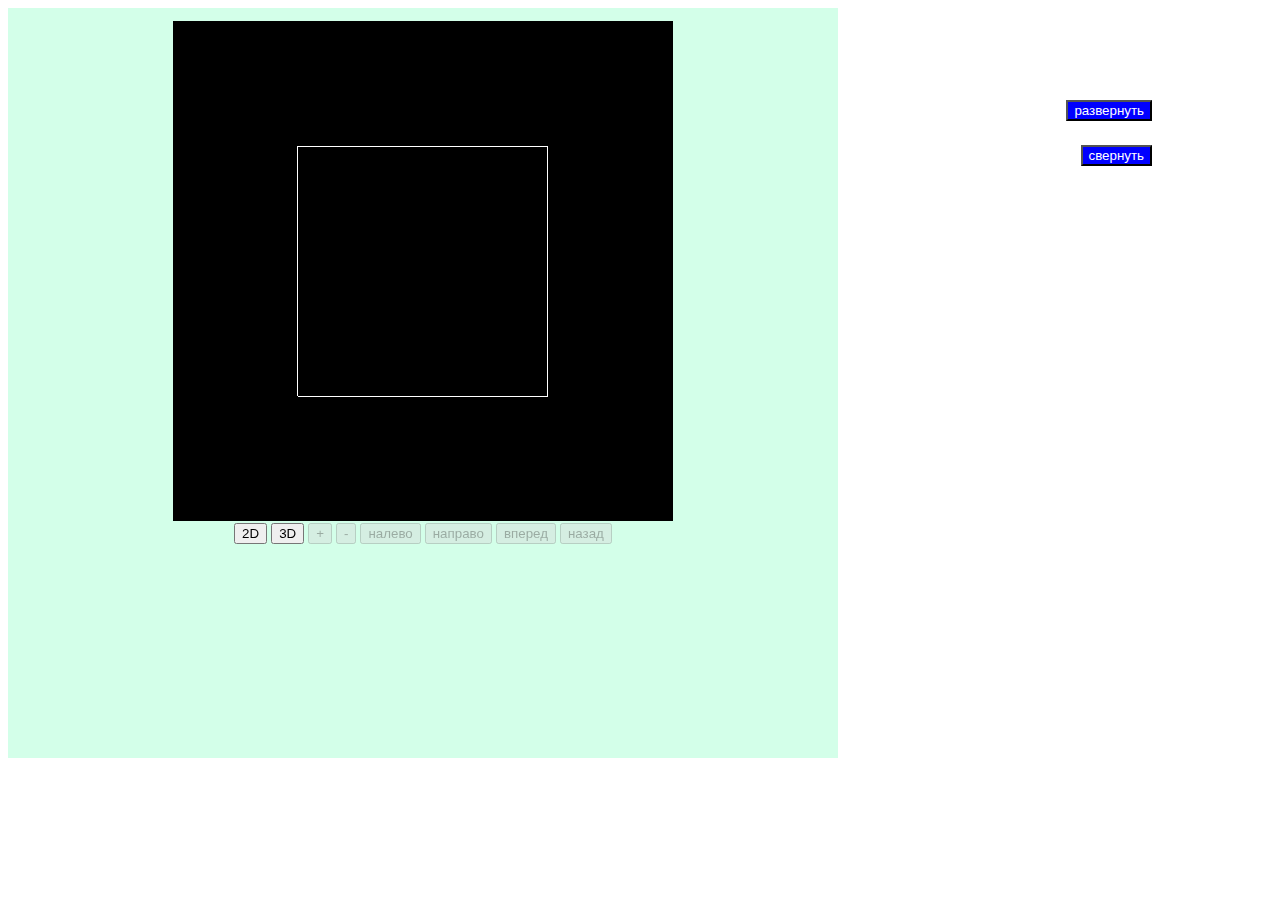
<file: index.html>
<!DOCTYPE html>
<html lang="en">
<head>
    <meta charset="UTF-8">
    <meta name="viewport" content="width=device-width, initial-scale=1.0">
    <meta http-equiv="content-type" content="text/html; charset=ISO-8859-1">

    <link rel="stylesheet" href="./style/css/style.css">
    <title>Редактор</title>
</head>
<body>  
    <div class="editor">
        <div class="editor__functions">
        </div>
        <div class="editor__interact">
            <canvas id="canvas"></canvas>
        </div>
        <div class="editor__buttons">
            <button onclick="set2D();">2D</button>
            <button onclick="set3D();">3D</button>
            <button onclick="zoomIn();">+</button>
            <button onclick="zoomOut();">-</button>
            <button onclick="turnLeft();">налево</button>
            <button onclick="turnRight();">направо</button>
            <button onclick="moveForward();">вперед</button>
            <button onclick="moveBackward();">назад</button>
        </div>
        <div class="editor__values">
        </div>
        <button style="position: fixed; top:10%; right:10%; background-color:blue; color:white;" onclick="makeBig();">развернуть</button>
        <button style="position: fixed; top:15%; right:10%; background-color:blue; color:white;" onclick="makeSmall();">свернуть</button>
    </div>
    <script src="./src/gl-matrix.js"></script>
    <script src="./src/view.js"></script>
</body>
</html>
</file>
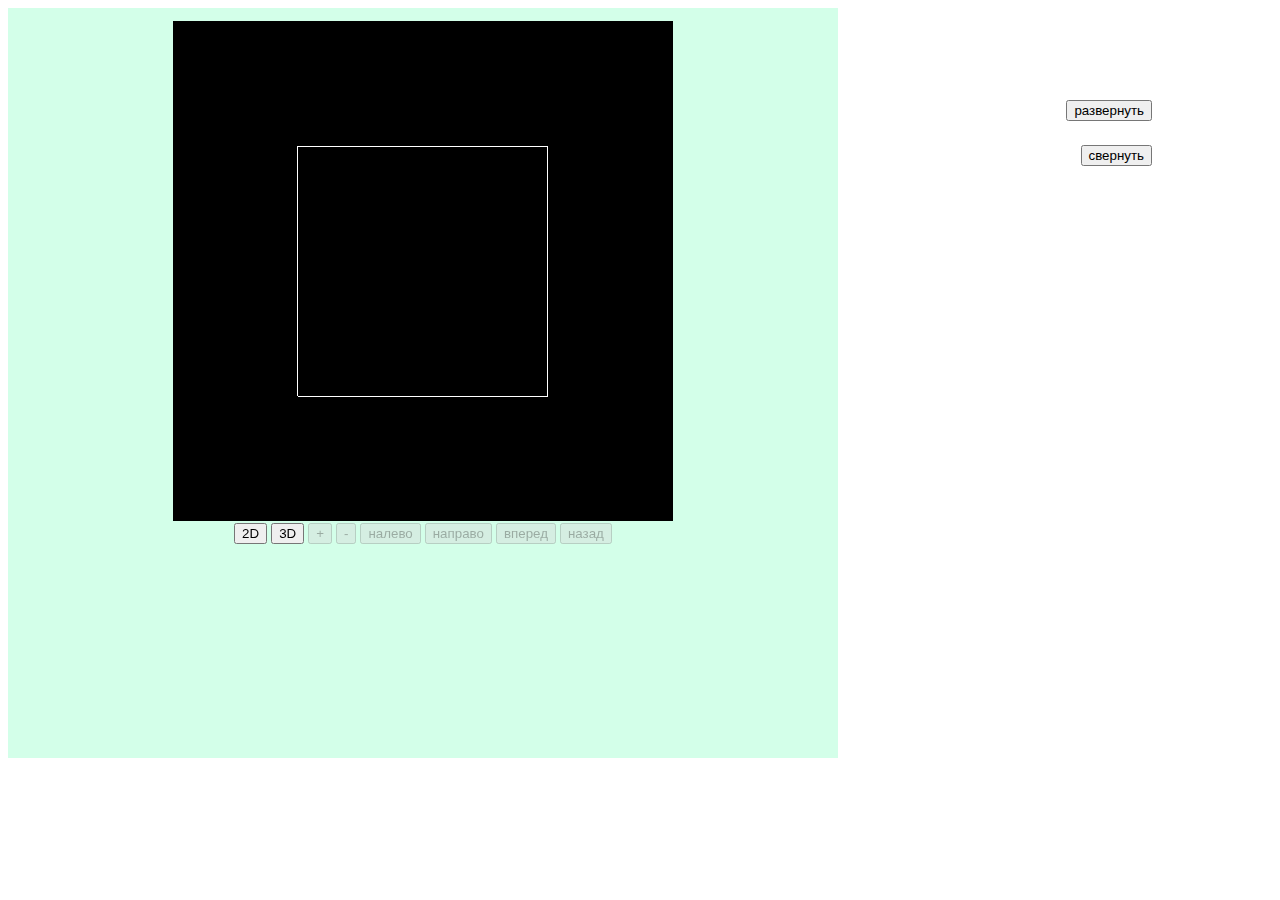
<file: example.html>
<!DOCTYPE html>
<html lang="en">
<head>
    <meta charset="UTF-8">
    <meta name="viewport" content="width=device-width, initial-scale=1.0">
    <meta http-equiv="content-type" content="text/html; charset=ISO-8859-1">

    <link rel="stylesheet" href="./style/css/style.css">
    <title>Редактор</title>
</head>
<body>  
    <div class="editor">
        <div class="editor__functions">
        </div>
        <div class="editor__interact">
            <canvas id="canvas"></canvas>
        </div>
        <div class="editor__buttons">
            <button onclick="set2D();">2D</button>
            <button onclick="set3D();">3D</button>
            <button onclick="zoomIn();">+</button>
            <button onclick="zoomOut();">-</button>
            <button onclick="turnLeft();">налево</button>
            <button onclick="turnRight();">направо</button>
            <button onclick="moveForward();">вперед</button>
            <button onclick="moveBackward();">назад</button>
        </div>
        <div class="editor__values">
        </div>
        <button style="position: fixed; top:10%; right:10%;" onclick="makeBig();">развернуть</button>
        <button style="position: fixed; top:15%; right:10%;" onclick="makeSmall();">свернуть</button>
    </div>
    <script src="./src/gl-matrix.js"></script>
    <script src="./src/view.js"></script>
</body>
</html>
</file>
<file: style/css/style.css>
.editor {
  display: grid;
  grid-template-columns: [functions] 1fr [interact] 2fr [values] 1fr;
  grid-template-rows: [editor] 500px [buttons] 20px [description] 200px;
  grid-auto-flow: row;
  justify-items: center;
  align-items: center;
  padding: 15px;
  width: 800px;
  background-color: #d3ffe9;
}
.editor__functions {
  grid-column: functions;
  grid-row-start: editor;
  grid-row-end: buttons-end;
}
.editor__interact {
  grid-column: interact;
  grid-row: editor ;
}
.editor__buttons {
  grid-column: interact;
  grid-row: buttons;
}
.editor__values {
  grid-column: values;
  grid-row-start: editor;
  grid-row-end: buttons-end;
}
.editor__description {
  grid-row: description;
  grid-column-start: functions;
  grid-column-end: values-end;
}
button {
  margin: 10px auto;
}
</file>
